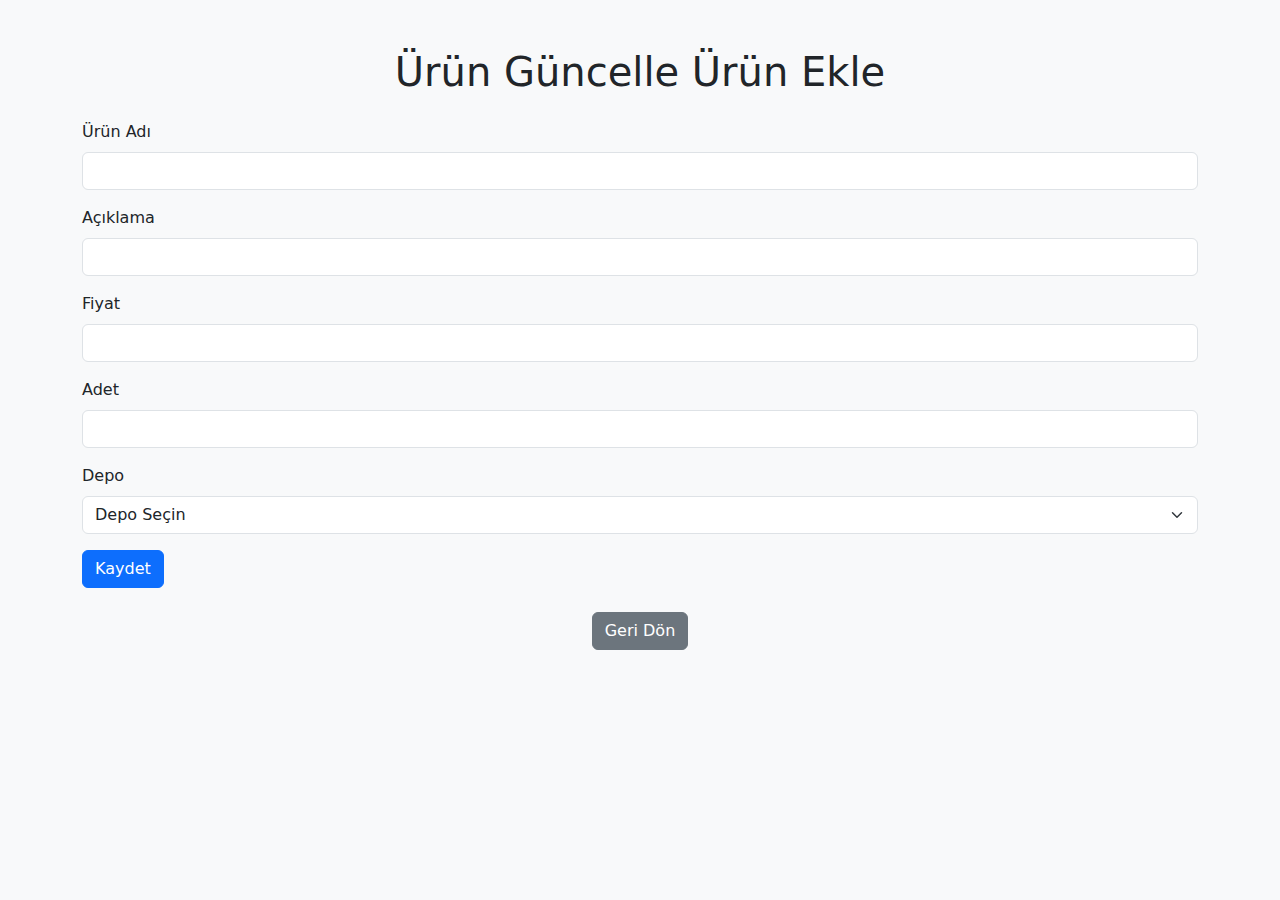
<file: javaProject/src/main/resources/templates/product/add.html>
<!DOCTYPE html>
<html lang="tr">

<head>
    <meta charset="UTF-8">
    <meta name="viewport" content="width=device-width, initial-scale=1.0">
    <title>Ürün Ekle/Güncelle</title>

    <!-- Bootstrap CSS -->
    <link href="https://cdn.jsdelivr.net/npm/bootstrap@5.3.0-alpha3/dist/css/bootstrap.min.css" rel="stylesheet">
</head>

<body class="bg-light">

    <div class="container my-5">
        <h1 class="text-center mb-4">
            <span th:if="${product.id}">Ürün Güncelle</span>
            <span th:if="${product.id == null}">Ürün Ekle</span>
        </h1>

        <form th:action="${product.id == null ? '/products/add' : '/products/edit'}" method="post">
            <input type="hidden" th:value="${product.id}" name="id">
            <div class="mb-3">
                <label for="name" class="form-label">Ürün Adı</label>
                <input type="text" class="form-control" id="name" th:value="${product.name}" name="name" required>
            </div>
            <div class="mb-3">
                <label for="description" class="form-label">Açıklama</label>
                <input type="text" class="form-control" id="description" th:value="${product.description}" name="description">
            </div>
            <div class="mb-3">
                <label for="price" class="form-label">Fiyat</label>
                <input type="number" class="form-control" id="price" th:value="${product.price}" name="price" required>
            </div>
            <div class="mb-3">
                <label for="stock" class="form-label">Adet</label>
                <input type="number" class="form-control" id="stock" th:value="${product.stock}" name="stock" required>
            </div>
            <div class="mb-3">
                <label for="warehouse" class="form-label">Depo</label>
                <select class="form-select" id="warehouse" name="warehouse.id" required>
                    <option value="" selected disabled>Depo Seçin</option>
                    <option th:each="ware : ${warehouses}" th:value="${ware.id}" th:text="${ware.name}"
                            th:selected="${product.warehouse != null && product.warehouse.id == ware.id}"></option>
                </select>
            </div>
            <button type="submit" class="btn btn-primary">Kaydet</button>
        </form>

        <div class="text-center mt-4">
            <a href="/products" class="btn btn-secondary">Geri Dön</a>
        </div>
    </div>

    <!-- Bootstrap JS -->
    <script src="https://cdn.jsdelivr.net/npm/bootstrap@5.3.0-alpha3/dist/js/bootstrap.bundle.min.js"></script>
</body>

</html>
</file>
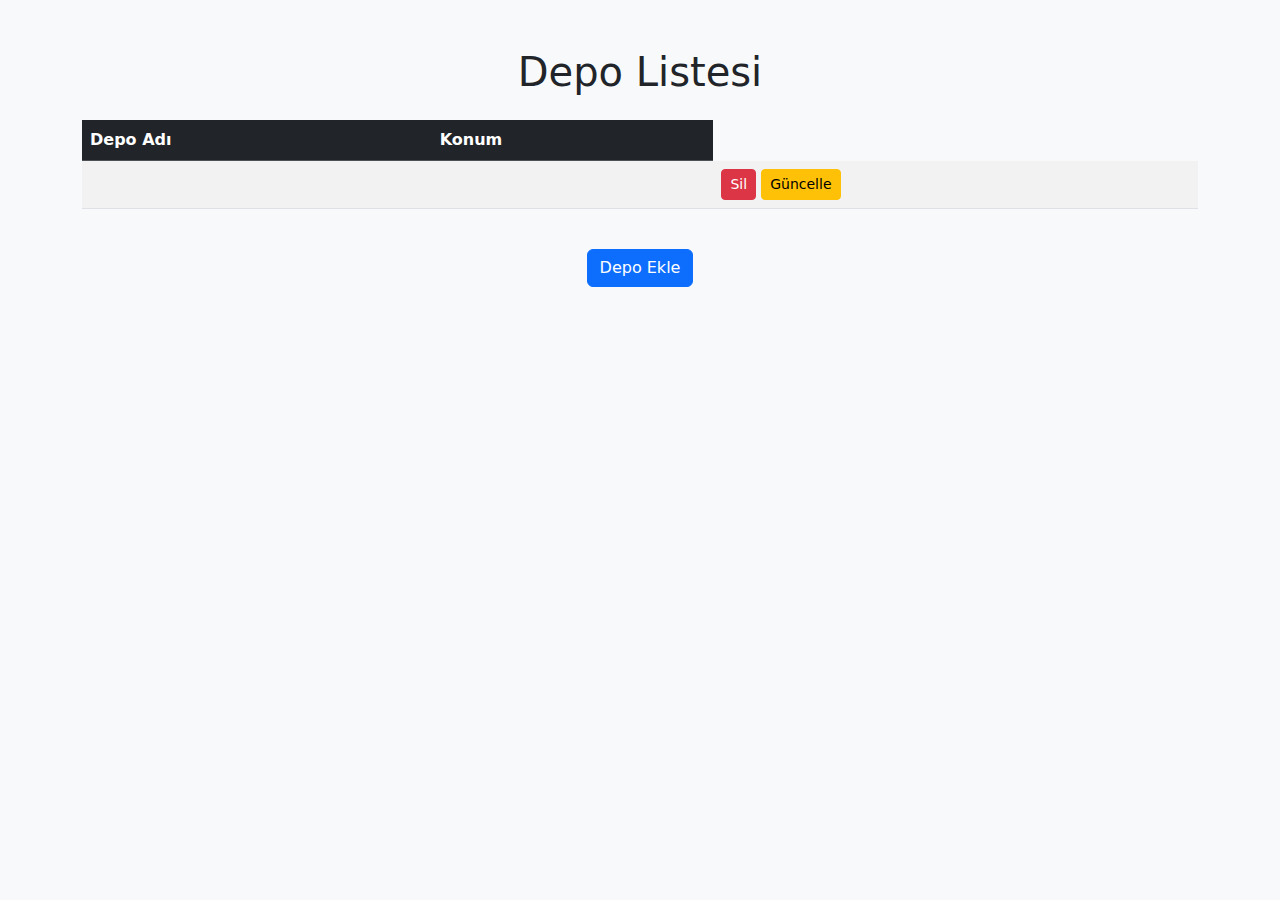
<file: javaProject/src/main/resources/templates/warehouse/list.html>
<!DOCTYPE html>
<html lang="tr">

<head>
    <meta charset="UTF-8">
    <meta name="viewport" content="width=device-width, initial-scale=1.0">
    <title>Depolar</title>

    <!-- Bootstrap CSS -->
    <link href="https://cdn.jsdelivr.net/npm/bootstrap@5.3.0-alpha3/dist/css/bootstrap.min.css" rel="stylesheet">
</head>

<body class="bg-light">

    <div class="container my-5">
        <h1 class="text-center mb-4">Depo Listesi</h1>

        <div class="table-responsive">
            <table class="table table-striped table-hover">
                <thead class="table-dark">
                    <tr>
                        <th scope="col">Depo Adı</th>
                        <th scope="col">Konum</th>
                    </tr>
                </thead>
                <tbody>
                    <tr th:each="wareHouse : ${wareHouses}">
                        <td th:text="${wareHouse.name}"></td>
                        <td th:text="${wareHouse.location}"></td>
                        <td>
                            <!-- Sil Butonu -->
                            <form th:action="@{/wareHouse/delete/{id}(id=${warehouse.id})}" method="post" class="d-inline">
                                <button type="submit" class="btn btn-danger btn-sm">Sil</button>
                            </form>
                            <!-- Güncelle Butonu -->
                            <a th:href="@{/wareHouse/update/{id}(id=${warehouse.id})}" class="btn btn-warning btn-sm">Güncelle</a>
                        </td>
                    </tr>
                </tbody>
            </table>
        </div>

        <div class="text-center mt-4">
            <a href="/wareHouses/add" class="btn btn-primary">Depo Ekle</a>
        </div>
    </div>

    <!-- Bootstrap JS -->
    <script src="https://cdn.jsdelivr.net/npm/bootstrap@5.3.0-alpha3/dist/js/bootstrap.bundle.min.js"></script>
</body>

</html>
</file>
